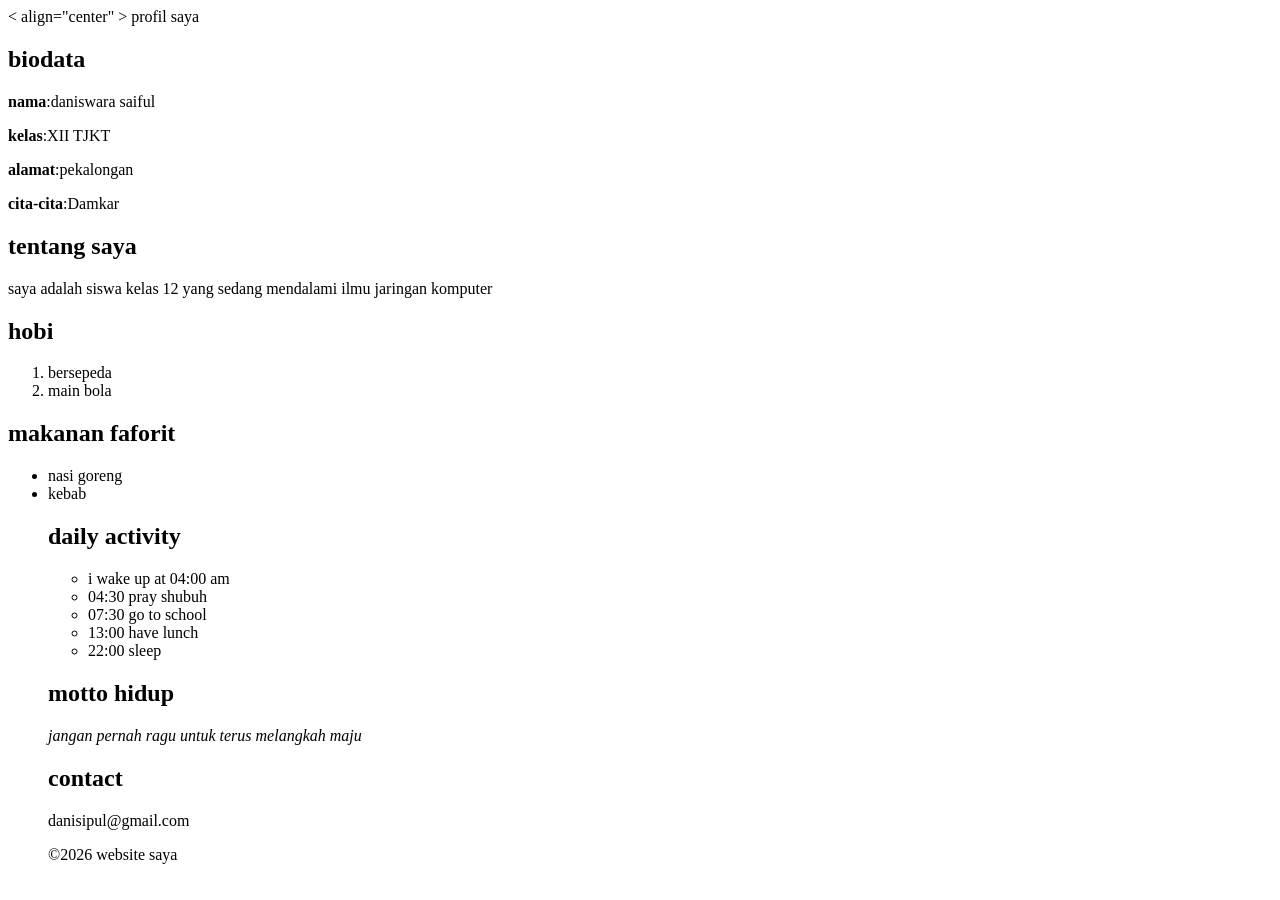
<file: index.html>
<!DOCTYPE html>
<html lang="en">
<head>
    <meta charset="UTF-8">
    <meta name="viewport" content="width=device-width, initial-scale=1.0">
    <title>profil saya</title>
</head>
<body>< align="center" > profil saya </h1> 
</body>

<h2>biodata</h2>
<p><b>nama</b>:daniswara saiful</p>
<p><b>kelas</b>:XII TJKT</p>
<p><b>alamat</b>:pekalongan</p>
<p><b>cita-cita</b>:Damkar</p>
<h2>tentang saya</h2>
<p>saya adalah siswa kelas 12 yang sedang mendalami ilmu jaringan komputer</p>
</p>
<h2>hobi</h2>
<ol>
<li>bersepeda</li>
<li>main bola</li>
</ol>
<h2>makanan faforit</h2>
<ul>
<li>nasi goreng</li>
<li>kebab</li>
  </ol>
<h2>daily activity</h2>    
<ul>
  <li>i wake up at 04:00 am</li>
  <li>04:30 pray shubuh</li>
  <li>07:30 go to school</li>
  <li>13:00 have lunch</li>
  <Li>22:00 sleep</Li>
  </ul>
  <h2>motto hidup</h2>
  <p>
    <i>jangan pernah ragu untuk terus melangkah maju</i>
  
      <saya akan lawan>
    
    </p>
    <h2>contact</h2>
    <p>danisipul@gmail.com</p>
    
      <p>&copy;2026 website saya</p>
    
  </body>
  </html>
</file>
